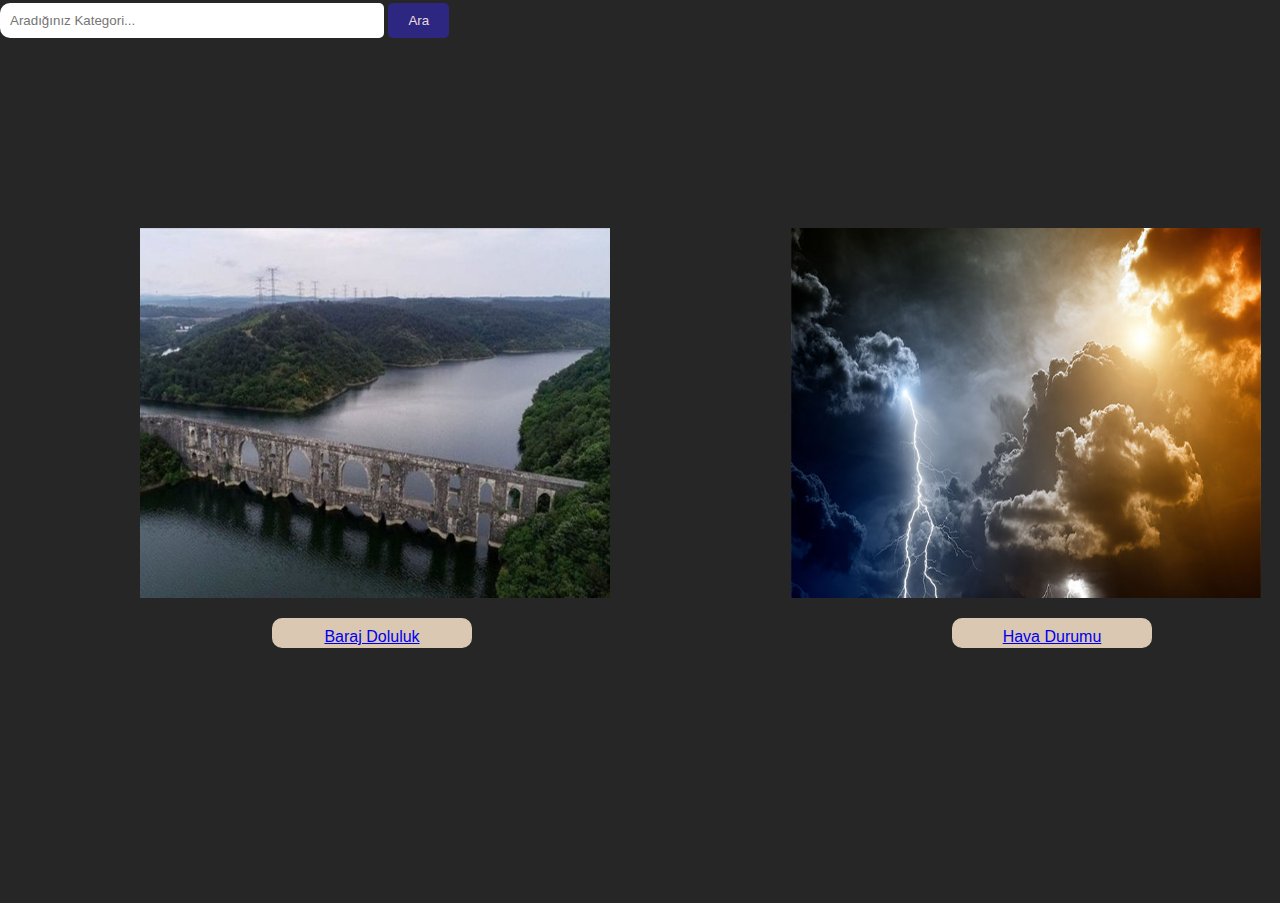
<file: mu╠êh/index.html>
<!DOCTYPE html>
<html lang="en">
    <link rel="stylesheet" href="style.css">
<head>
    <meta charset="UTF-8">
    <meta http-equiv="X-UA-Compatible" content="IE=edge">
    <meta name="viewport" content="width=, initial-scale=1.0">
    <title>Document</title>
</head>


<body>
   <header>
        <div class="search">
          <input type="text" placeholder="Aradığınız Kategori...">
          <button>Ara</button>
        </div>
   </header>
   <style>
    Body{
background: #262626 url(https://img.freepik.com/free-photo/abstract-luxury-gradient-blue-background-smooth-dark-blue-with-black-vignette-studio-banner_1258-54583.jpg?w=360) ;
background-size: cover;


min-height: 100vh;
}
</style>
<div class="photo-container">
    <div class="btn-container">
    <img src="img/baraj (1).jpeg" alt="First Photo" class="photo">
  
    <img src="img/istanbul-hava-durumu-canli.jpeg" alt="Second Photo" class="photo">
    <a href="havadurumu.html" class="btns add-to-cart ">   Hava Durumu</a>
    <a href="baraj.html" class="btns add-to-cart ">  Baraj Doluluk</a>
    

  
    </div>
    
</body>
</html>
</file>
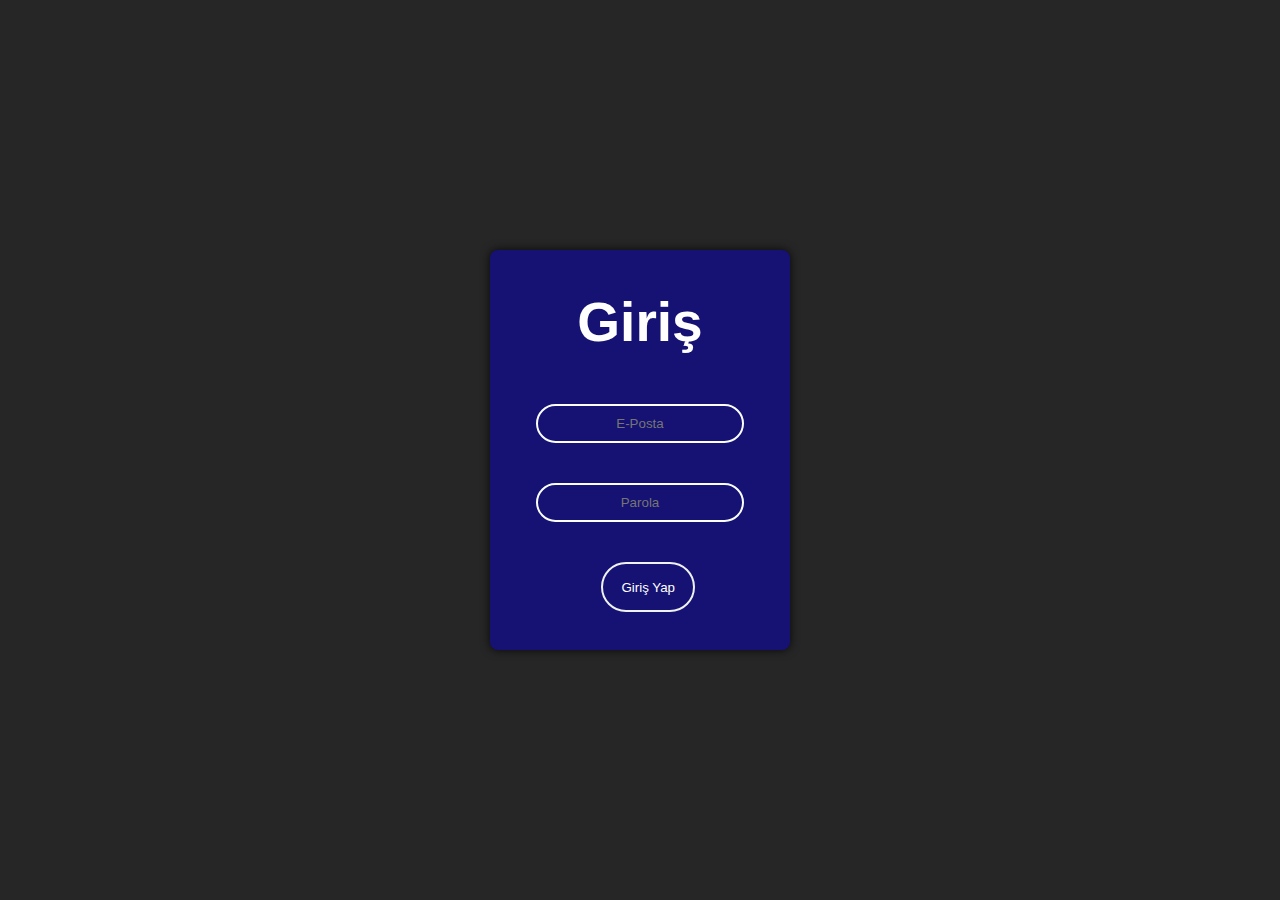
<file: mu╠êh/from.html>
<!DOCTYPE html>
<html lang="en">
<head>
    <meta charset="UTF-8">
    <meta http-equiv="X-UA-Compatible" content="IE=edge">
    <meta name="viewport" content="width=device-width, initial-scale=1.0">
    <title>GİRİŞ FORMU</title>
    <link rel="stylesheet" href="style.css">
</head>

<body>
    <style>
        Body{

          
    background: #262626 url(https://img.freepik.com/free-photo/abstract-luxury-gradient-blue-background-smooth-dark-blue-with-black-vignette-studio-banner_1258-54583.jpg?w=360) ;
    background-size: cover;
    display:flex;
    align-items: center;
    justify-content:center;
    min-height: 100vh;
}
    </style>
      <div class="giris">
        <h2>Giriş</h2>
        <input type="text" name="eposta" placeholder="E-Posta">
        <input type="password" name="sifre" placeholder="Parola">
       <a href="index.html"> <input type="submit" value="Giriş Yap"></a>  
      </div>
    
    
</body>
</html>
</file>
<file: mu╠êh/style.css>
*{
  margin:0;
  padding:0;
  font-family: Arial, Helvetica, sans-serif;
  box-sizing: border-box;
}

.giris{
    background: hsl(242, 73%, 26%);
    padding: 20px;
    display:inline-flex;
    flex-direction: column;
    align-items: center;
    border-radius: 8px;
    box-shadow: 0 0 10px rgba(0,0,0,.8);
    width: 300px;
    height: 400px;
    
}

.giris h2{
    margin-top: 20px;
    font-size: 55px;
    color: white;
    margin-bottom: 30px;
}

.giris input{
    border:none;
    background: none;
    text-align: center;
    outline: none;
    padding: 10px;
    margin: 20px;
    color: white;
    height: 100px;
    width: 80%;
    border-radius: 40px;
    transition: 0.2s linear;
}
.giris input[type="text"], .giris input[type="password"]{
    border: solid 2px #fbfdff;
}
.giris input[type="submit"]{
    border:solid 2px #eff1f3;
    box-sizing: border-box;
    height: 50px;
    width: 80%;
}


      .search {
        color: #e8dae1;
        text-align: left;
        margin-top: 3px;
      }
      
      .search input[type="text"] {
        width: 30%;
        padding: 10px;
        border: #ddd;
        border-radius: 10px 5px 5px 10px;
      }
      
      .search button {
      
        padding: 10px 20px;
        background-color: hsl(244, 54%, 33%);
        color: #e8dcdc;
        border: hsl(336, 68%, 68%);
        border-radius: 5px 5px;
        cursor: pointer;
        margin-left: auto;
        margin-right: auto;
      }
      .app{
        display: flex;
        flex-direction: column;
        align-items: center;
        text-align: center;
        background: rgba(0, 0, 0, .7);
        height: 100vh;
      }
      
      .photo-container {
        display: flex;
      }
  
      .photo {
        margin-left: 100px; 
        width: 550px;
        height: 450px;
        padding: 40px;
        margin-top: 150px;
        margin-right: 1px;
      }
  
      .photo:last-child {
        margin-right: 0;
      }
      .btn-container{
        display: flex;
        text-align: center;
        
      }
      .btn {
        text-decoration: none;
        background-color: #675D50;
        color: #ffffff;
        border: 1px solid #6e5e5e;
        margin-right: 10px;
        
        
      
      }
      .btns{
        margin-right: 50px;
        background-color: #dac8b3;
        justify-content: space-between;
        border-radius: 10px 10px;
        padding: 10px;
        width: 200px;
        height: 30px;
        margin-top: 580px;
        margin-right: -530px;
        margin-left: -350px;
        
        
      }
</file>
